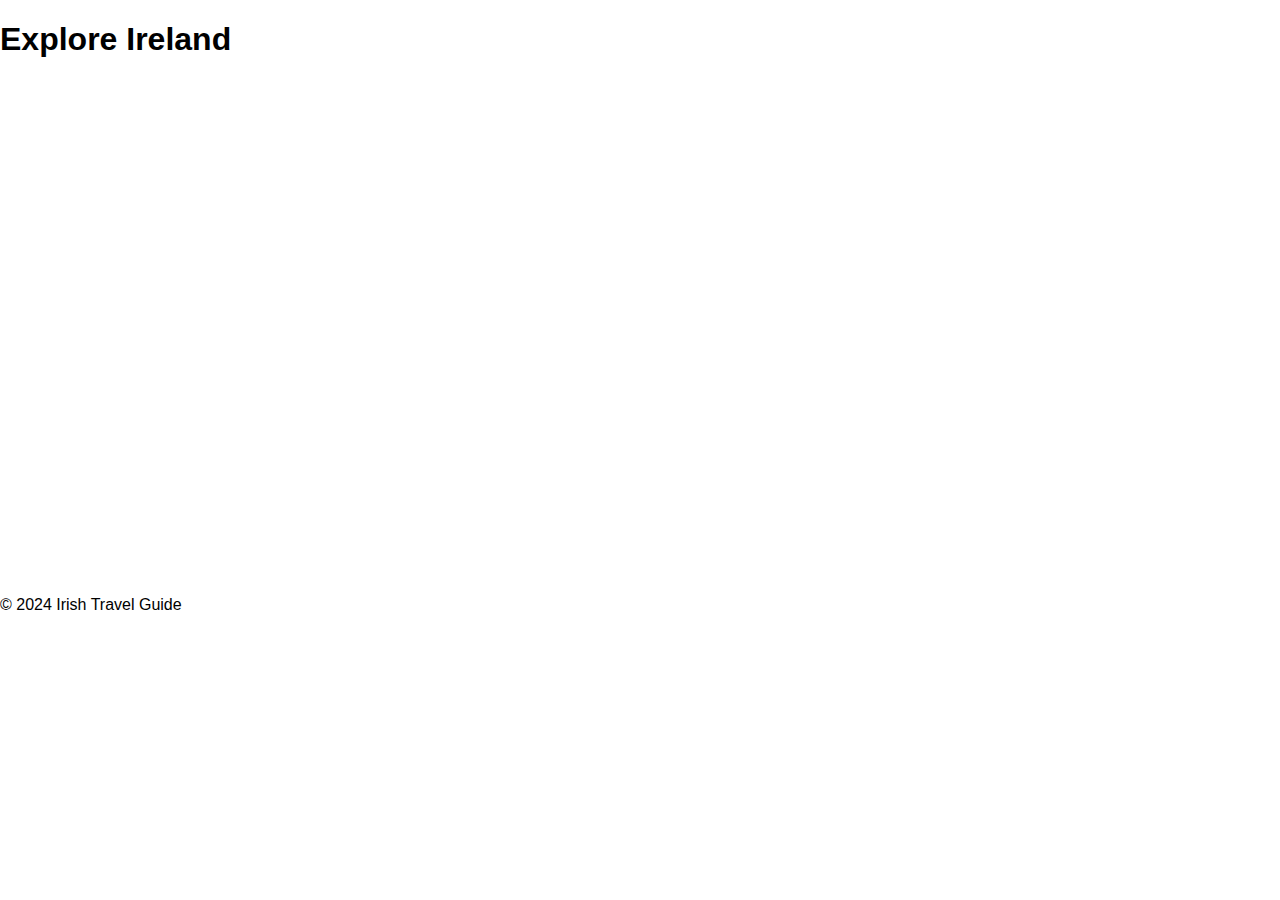
<file: map.html>
<!DOCTYPE html>
<html lang="en">
<head>
  <meta charset="UTF-8">
  <meta name="viewport" content="width=device-width, initial-scale=1.0">
  <title>Interactive Map of Ireland</title>
  <script src="https://api.mapbox.com/mapbox-gl-js/v2.14.1/mapbox-gl.js"></script>
  <link href="https://api.mapbox.com/mapbox-gl-js/v2.14.1/mapbox-gl.css" rel="stylesheet">
  <style>
    #map {
      width: 100%;
      height: 500px;
    }
    body {
      font-family: Arial, sans-serif;
      margin: 0;
      padding: 0;
    }
  </style>
</head>
<body>
  <header>
    <h1>Explore Ireland</h1>
  </header>

  <main>
    <div id="map"></div>
  </main>

  <footer>
    <p>&copy; 2024 Irish Travel Guide</p>
  </footer>

  <script>
    // Initialize Mapbox map
    mapboxgl.accessToken = 'pk.eyJ1Ijoic2FyYWgtYnJlZGljYW4iLCJhIjoiY200eGRxeWVrMG4wbTJqc2Y0OWd3OXdkYyJ9.priITsDmxkAu-huIVmLAUw'
    const map = new mapboxgl.Map({
      container: 'map',
      style: 'mapbox://styles/mapbox/streets-v11', // Map style
      center: [-8.24389, 53.41291], // Longitude, Latitude (Ireland center)
      zoom: 6, // Starting zoom level
    });

    // Add markers for key locations
    const locations = [
      { name: "Dublin", coords: [-6.26031, 53.349805] },
      { name: "Cliffs of Moher", coords: [-9.42658, 52.971457] },
      { name: "Giant's Causeway", coords: [-6.51159, 55.240807] },
      { name: "Galway", coords: [-9.056791, 53.270668] },
      { name: "Killarney", coords: [-9.508437, 52.059998] },
    ];

    locations.forEach(location => {
      const marker = new mapboxgl.Marker()
        .setLngLat(location.coords)
        .setPopup(new mapboxgl.Popup().setHTML(`<h3>${location.name}</h3><p>A beautiful place in Ireland!</p>`))
        .addTo(map);
    });
  </script>
</body>
</html>
</file>
